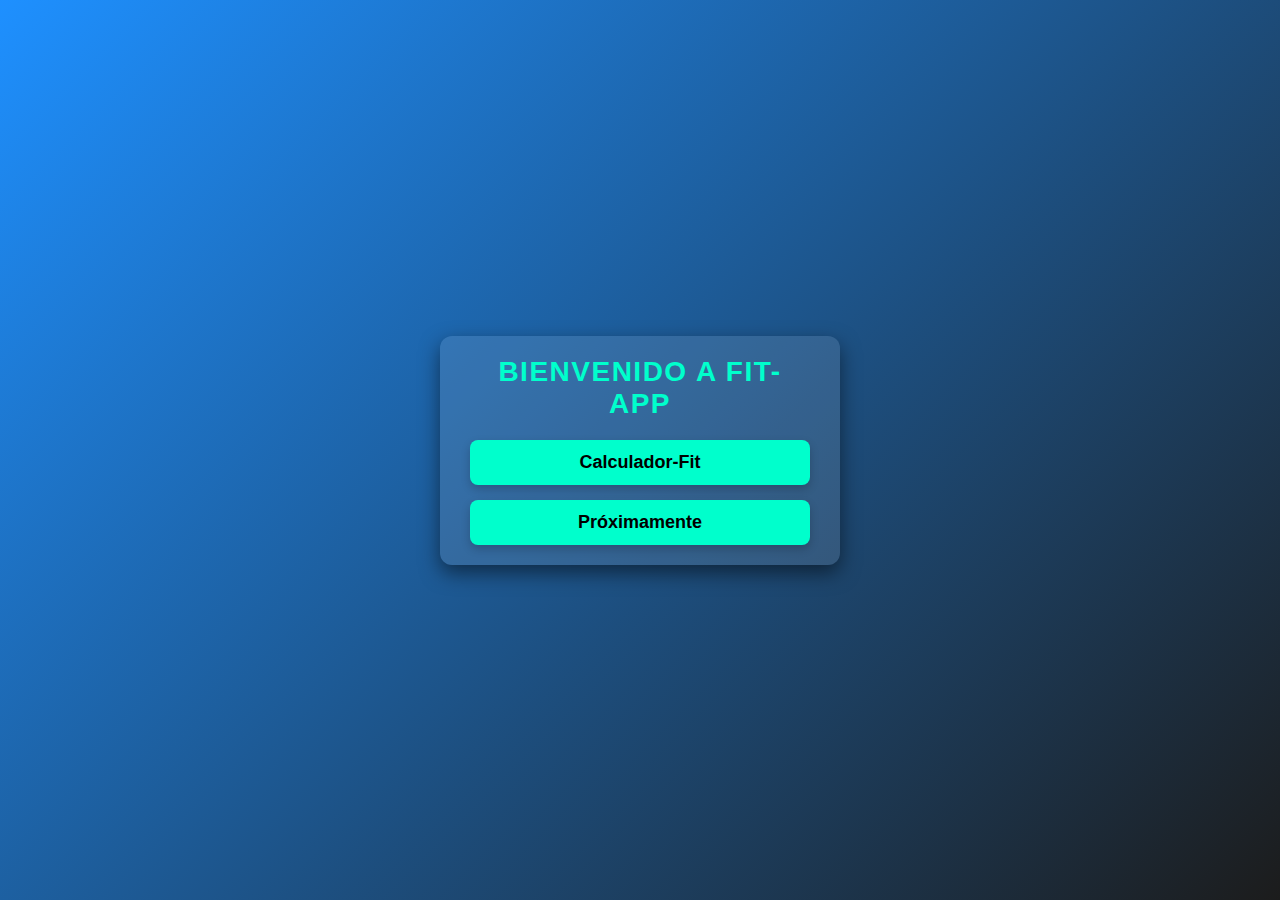
<file: index.html>
<!DOCTYPE html>
<html lang="en">
<head>
  <meta charset="UTF-8">
  <meta name="viewport" content="width=device-width, initial-scale=1.0">
  <title>Página Principal</title>
  <link rel="stylesheet" href="diseño-principal.css">
</head>
<body>
  <div class="pantalla">
    <header>
      <h1>Bienvenido a Fit-App</h1>
    </header>
    <main>
      <div class="botones">
        <!-- Botón que enlaza a la calculadora -->
        <button class="btn" onclick="abrirCalculador()">Calculador-Fit</button>

        <!-- Botón de proyecto futuro -->
        <button class="btn" disabled>Próximamente</button>
      </div>
    </main>
  </div>
  <script>
    // Función para redirigir a calculador-fit.html
    function abrirCalculador() {
      window.location.href = "calculador-fit.html";
    }
  </script>
</body>
</html>
</file>
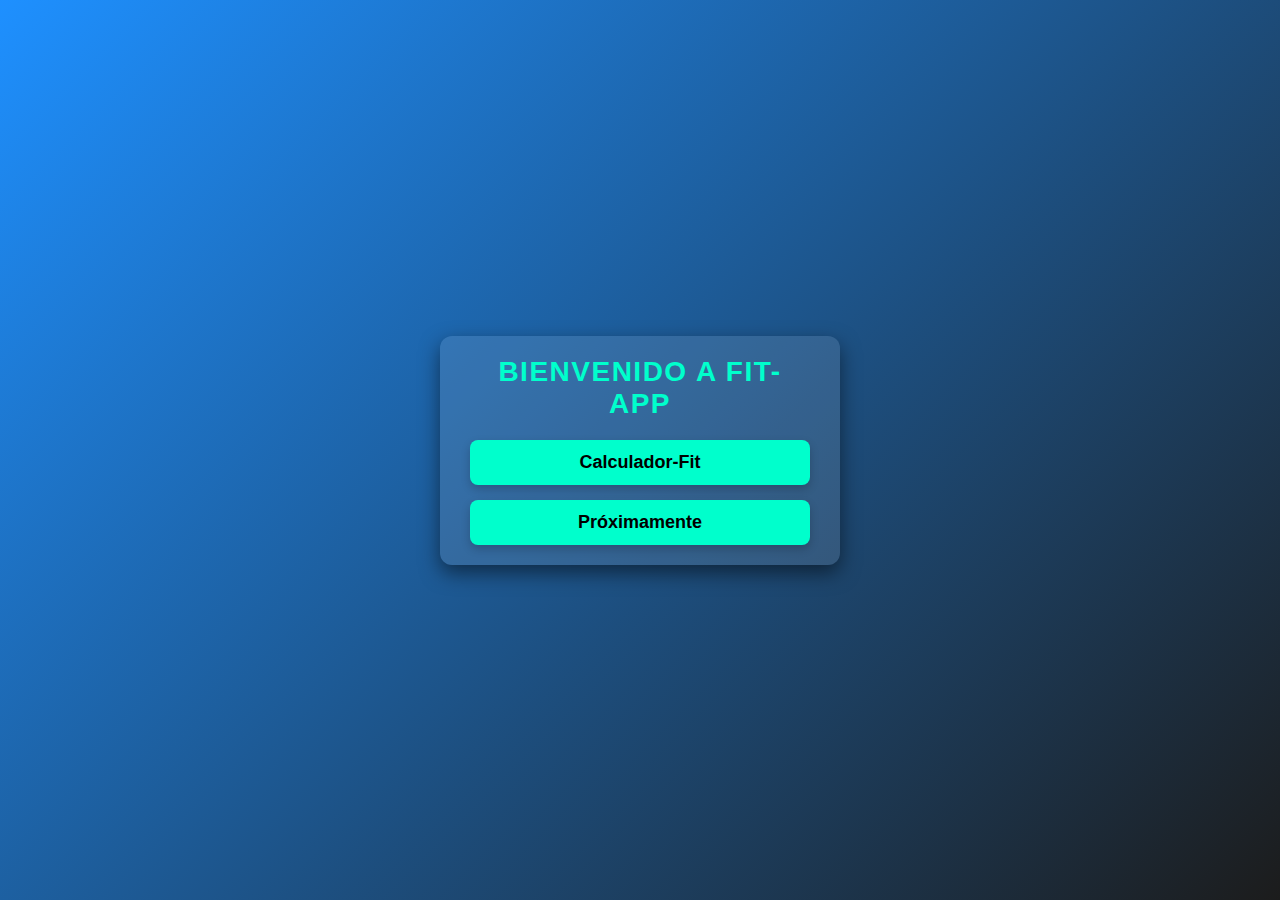
<file: calculador.html>
<!DOCTYPE html>
<html lang="en">
<head>
  <meta charset="UTF-8">
  <meta name="viewport" content="width=device-width, initial-scale=1.0">
  <title>Página Principal</title>
  <link rel="stylesheet" href="diseño-principal.css">
</head>
<body>
  <div class="pantalla">
    <header>
      <h1>Bienvenido a Fit-App</h1>
    </header>
    <main>
      <div class="botones">
        <!-- Botón que enlaza a la calculadora -->
        <button class="btn" onclick="abrirCalculador()">Calculador-Fit</button>

        <!-- Botón de proyecto futuro -->
        <button class="btn">Próximamente</button>
      </div>
    </main>
  </div>
  <script>
    // Función para abrir calculador-fit.html
    function abrirCalculador() {
      window.location.href = "calculador-fit.html";
    }
  </script>
</body>
</html>
</file>
<file: diseño-principal.css>
/* Reset básico */
* {
  margin: 0;
  padding: 0;
  box-sizing: border-box;
}

body {
  font-family: 'Arial', sans-serif;
  background: linear-gradient(135deg, #1e90ff, #1c1c1c);
  color: white;
  display: flex;
  justify-content: center;
  align-items: center;
  height: 100vh;
  padding: 20px;
  overflow-x: hidden;
}

/* Contenedor principal */
.pantalla {
  text-align: center;
  background: rgba(255, 255, 255, 0.1);
  padding: 20px 30px;
  border-radius: 12px;
  box-shadow: 0 8px 20px rgba(0, 0, 0, 0.5);
  max-width: 400px;
  width: 100%;
  animation: fadeIn 1s ease-in-out;
}

/* Animación de entrada */
@keyframes fadeIn {
  from {
    opacity: 0;
    transform: translateY(-20px);
  }
  to {
    opacity: 1;
    transform: translateY(0);
  }
}

/* Estilo del encabezado */
header h1 {
  font-size: 28px;
  margin-bottom: 20px;
  text-transform: uppercase;
  font-weight: bold;
  letter-spacing: 1.5px;
  color: #00ffcc;
}

/* Botones principales */
.botones {
  display: flex;
  flex-direction: column;
  gap: 15px;
}

.btn {
  padding: 12px 20px;
  font-size: 18px;
  font-weight: bold;
  background: #00ffcc;
  color: black;
  border: none;
  border-radius: 8px;
  cursor: pointer;
  transition: all 0.3s ease-in-out;
  box-shadow: 0 4px 10px rgba(0, 0, 0, 0.2);
}

.btn:hover {
  background: #00cc99;
  transform: scale(1.05);
  box-shadow: 0 6px 15px rgba(0, 0, 0, 0.4);
}

.btn:active {
  transform: scale(0.98);
  box-shadow: 0 2px 5px rgba(0, 0, 0, 0.3);
}

/* Footer (en caso de incluirlo) */
footer a {
  color: #00ffcc;
  text-decoration: none;
  font-size: 14px;
  margin-top: 20px;
  display: inline-block;
}

footer a:hover {
  text-decoration: underline;
}

/* Responsividad para pantallas pequeñas */
@media (max-width: 600px) {
  .pantalla {
    padding: 15px;
  }

  header h1 {
    font-size: 24px;
  }

  .btn {
    font-size: 16px;
    padding: 10px 15px;
  }
}
</file>
